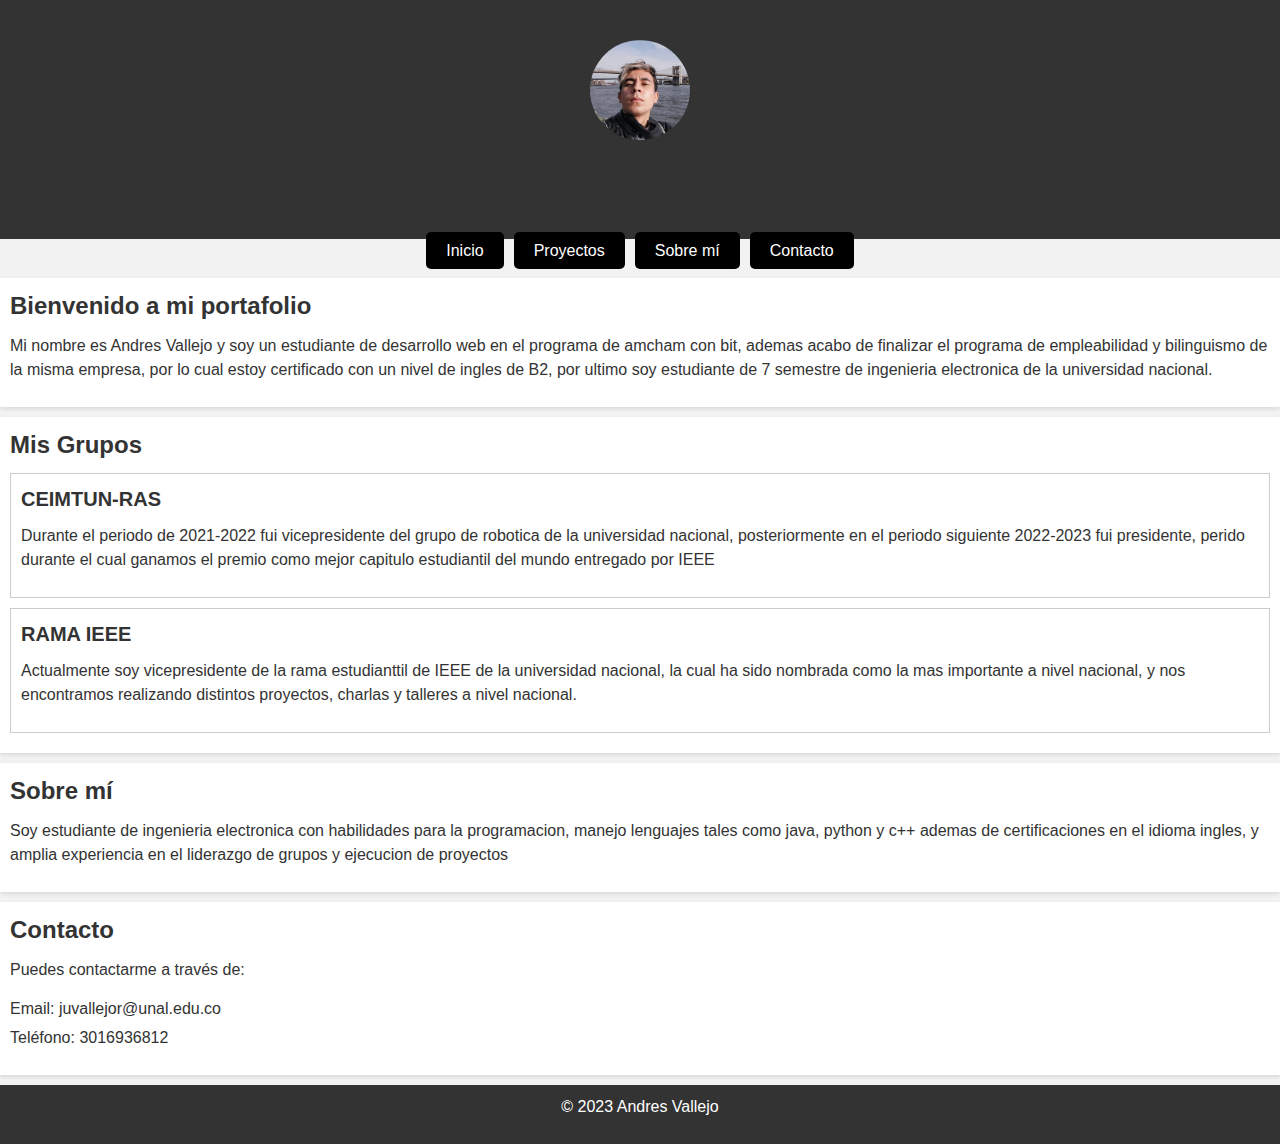
<file: Desktop/Portafolio/Index.html>
<!DOCTYPE html>
<html lang="es">
<head>
  <meta charset="UTF-8">
  <meta name="viewport" content="width=device-width, initial-scale=1.0">
  <title>Mi Portafolio</title>
  <link rel="stylesheet" href="styles.css">
</head>
<body>
    <header>
        <img src="Foto.png" alt="Foto Personal" class="profile-img">
        <h1>Mi Portafolio</h1>
      </header>

  <nav>
    <ul>
      <li><a href="#inicio">Inicio</a></li>
      <li><a href="#proyectos">Proyectos</a></li>
      <li><a href="#sobre-mi">Sobre mí</a></li>
      <li><a href="#contacto">Contacto</a></li>
    </ul>
  </nav>

  <section id="inicio">
    <h2>Bienvenido a mi portafolio</h2>
    <p>Mi nombre es Andres Vallejo y soy un estudiante de desarrollo web en el programa de amcham con bit, ademas acabo
        de finalizar el programa de empleabilidad y bilinguismo de la misma empresa, por lo cual estoy certificado con
        un nivel de ingles de B2, por ultimo soy estudiante de 7 semestre de ingenieria electronica de la universidad nacional.</p>
  </section>

  <section id="proyectos">
    <h2>Mis Grupos</h2>
    <div class="proyecto">
      <h3>CEIMTUN-RAS</h3>
      <p>Durante el periodo de 2021-2022 fui vicepresidente del grupo de robotica de la universidad nacional, posteriormente en 
        el periodo siguiente 2022-2023 fui presidente, perido durante el cual ganamos el premio como mejor capitulo estudiantil del
        mundo entregado por IEEE
      </p>
    </div>
    <div class="proyecto">
      <h3>RAMA IEEE</h3>
      <p>Actualmente soy vicepresidente de la rama estudianttil de IEEE de la universidad nacional, la cual ha sido nombrada como
        la mas importante a nivel nacional, y nos encontramos realizando distintos proyectos, charlas y talleres a nivel nacional.
      </p>
    </div>
  </section>

  <section id="sobre-mi">
    <h2>Sobre mí</h2>
    <p>Soy estudiante de ingenieria electronica con habilidades para la programacion, manejo lenguajes tales como java, python y c++
        ademas de certificaciones en el idioma ingles, y amplia experiencia en el liderazgo de grupos y ejecucion de proyectos
    </p>
  </section>

  <section id="contacto">
    <h2>Contacto</h2>
    <p>Puedes contactarme a través de:</p>
    <ul>
      <li>Email: juvallejor@unal.edu.co</li>
      <li>Teléfono: 3016936812</li>
    </ul>
  </section>

  <footer>
    <p>&copy; 2023 Andres Vallejo</p>
  </footer>

  <script src="script.js"></script>
</body>
</html>
</file>
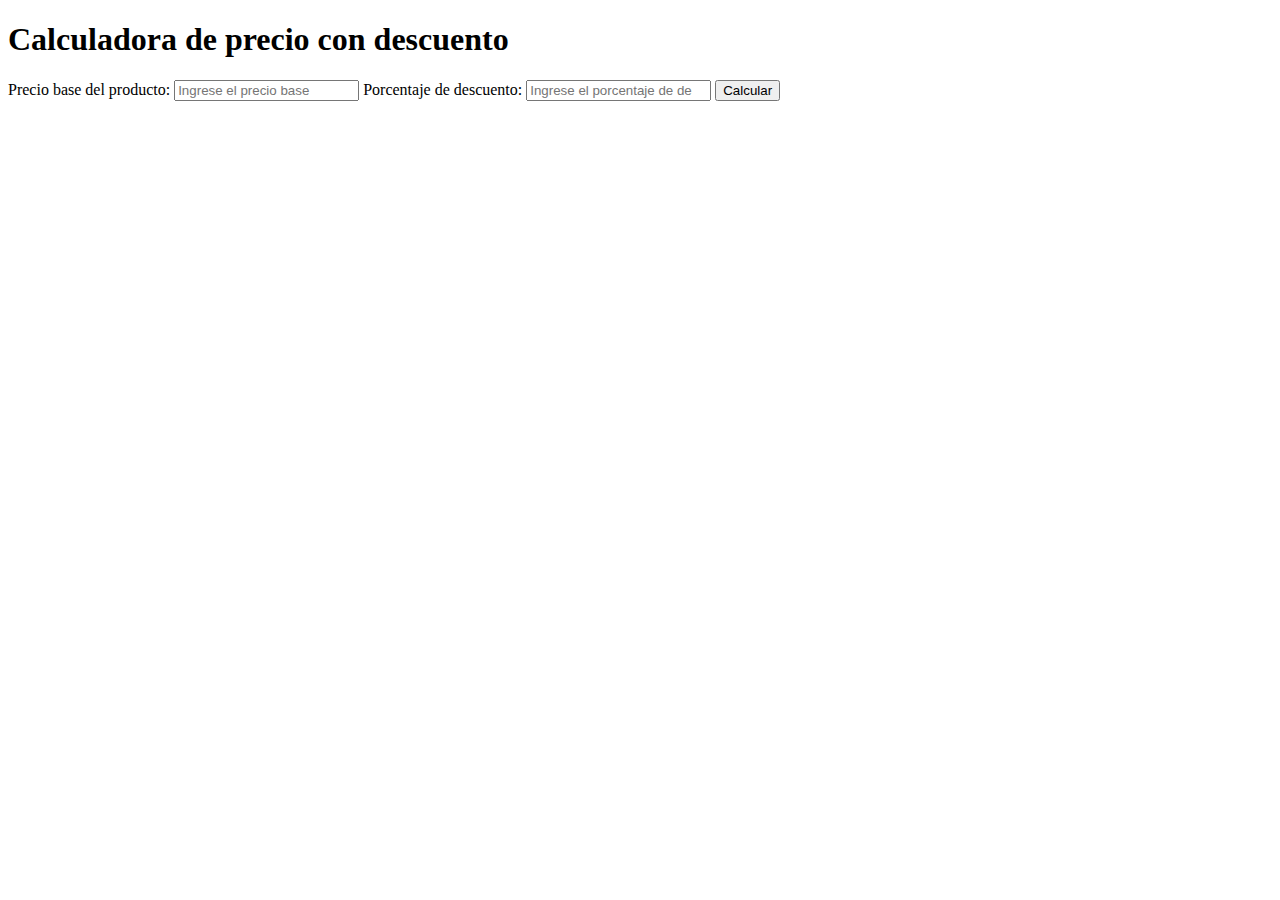
<file: Desktop/Ejercicio/Ejercicio.html>
<!DOCTYPE html>
<html>
<head>
  <title>Calculadora de precio con descuento</title>
  <script src="Calculadora.js"></script>
</head>
<body>
  <h1>Calculadora de precio con descuento</h1>

  <label for="precioBase">Precio base del producto:</label>
  <input type="number" id="precioBase" placeholder="Ingrese el precio base">

  <label for="descuento">Porcentaje de descuento:</label>
  <input type="number" id="descuento" placeholder="Ingrese el porcentaje de descuento">

  <button onclick="calcularPrecio()">Calcular</button>

  <div id="resultado"></div>
</body>
</html>
</file>
<file: Desktop/Portafolio/styles.css>
/* Reset de estilos */
* {
    margin: 0;
    padding: 0;
    box-sizing: border-box;
  }
  
  /* Estilos globales */
  body {
    font-family: Arial, sans-serif;
    line-height: 1.5;
    background-color: #f2f2f2;
    color: #333;
  }
  
  
  
  /* Estilos específicos */
  
  header {
    background-color: #333;
    color: #fff;
    padding: 20px;
    text-align: center;
  }
  
  nav ul {
    list-style: none;
    display: flex;
    justify-content: center;
  }
  
  nav ul li {
    margin: 0 10px;
  }
  
  nav ul li a {
    color: #fff;
    text-decoration: none;
    background-color: #000;
    padding: 10px 20px;
    border-radius: 5px;
  }
  
  section {
    padding: 20px;
    margin-bottom: 20px;
    background-color: #fff;
    box-shadow: 0 2px 4px rgba(0, 0, 0, 0.1);
  }
  
  .proyecto {
    margin-bottom: 10px;
    border: 1px solid #ccc;
    padding: 10px;
  }
  
  footer {
    text-align: center;
    background-color: #333;
    color: #fff;
    padding: 10px;
  }
  
  /* Estilos específicos para el contenido */
  
  h1, h2, h3 {
    color: #333;
  }
  
  h1 {
    font-size: 28px;
    margin-bottom: 10px;
  }
  
  h2 {
    font-size: 24px;
    margin-bottom: 10px;
  }
  
  h3 {
    font-size: 20px;
    margin-bottom: 10px;
  }
  
  p {
    margin-bottom: 15px;
  }
  
  ul {
    list-style: none;
    margin-bottom: 15px;
  }
  
  ul li {
    margin-bottom: 5px;
  }
  
  a {
    color: #333;
    text-decoration: none;
  }
  
  a:hover {
    text-decoration: underline;
  }
  
  /* Media queries */
  
  @media screen and (max-width: 600px) {
    header {
      padding: 10px;
    }
    
    .profile-img {
      width: 80px;
      height: 80px;
      margin: 50px auto;
    }
    
    nav ul li {
      margin: 0 3px;
    }
  
    section {
      padding: 10px;
      margin-bottom: 10px;
    }
  }
  
  
  }
  
    header {
        background-color: #333;
        color: #fff;
        padding: 20px;
        text-align: center;
      }
      
      .profile-img {
        width: 100px;
        height: 100px;
        border-radius: 50%;
        margin: 20px auto;
        object-fit: cover;
        object-position: center;
      }
      
      
      
      
    nav ul li {
      margin: 0 5px;
    }
  
    section {
      padding: 10px;
      margin-bottom: 10px;
    }
</file>
